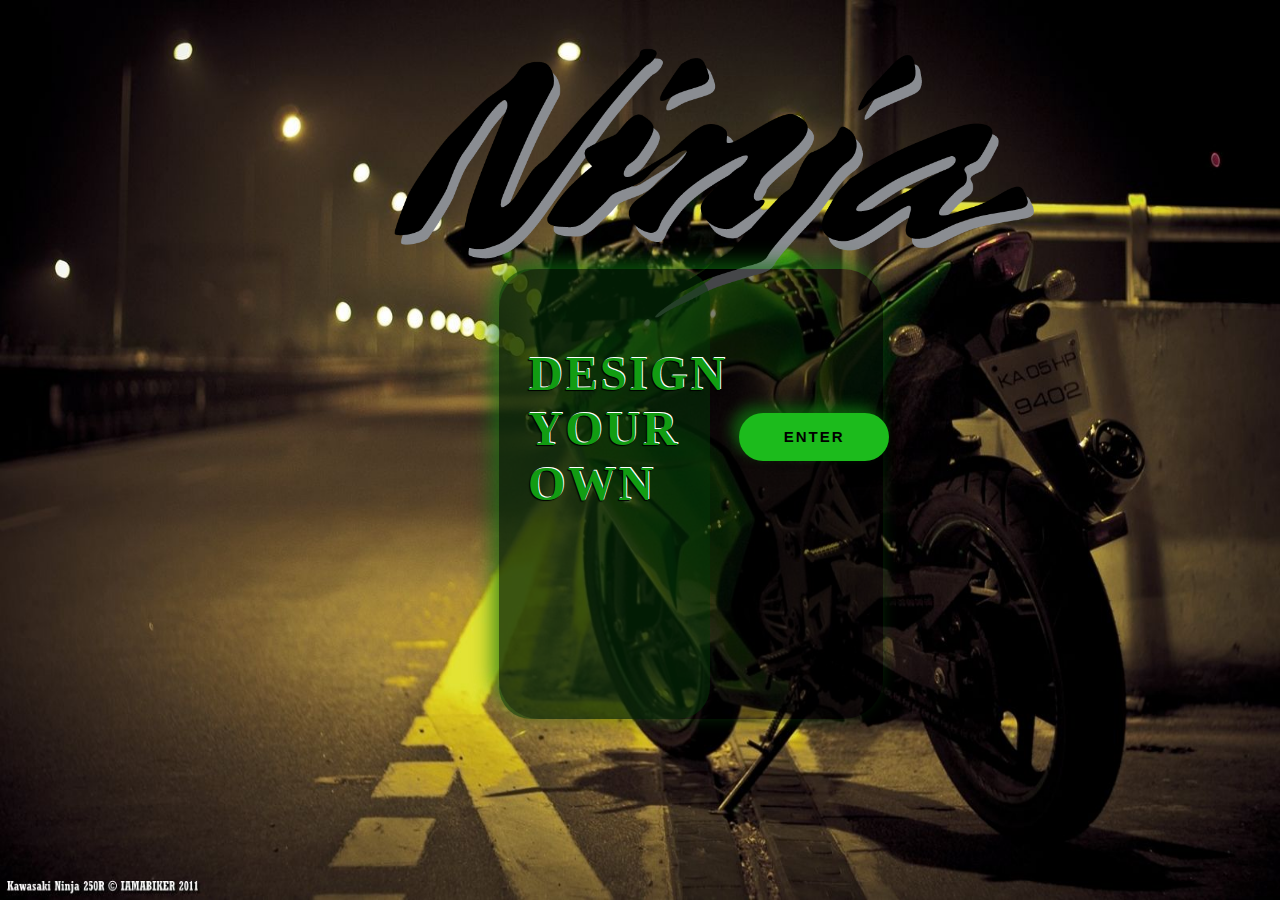
<file: index.html>
<!DOCTYPE html>
<html lang="en">
<head>
    <meta charset="UTF-8">
    <meta name="viewport" content="width=device-width, initial-scale=1.0">
    <meta http-equiv="X-UA-Compatible" content="ie=edge">
    <title>Motorcycle Color Generate</title>
    <link rel="stylesheet" href="design.css">
</head>
<body>
    <div class="container">
        <img class="bgpic" src="./images/bgpic.jpg" height="100%" width="100%">
        <img class="ninja" src="./images/ninja.png"  height="30%" width="50%">
        <div class="card">
            <div class="card2">
            <h1 class="message">Design Your own</h1>
            </div>
            <a href="motor.html"><button class="btn">Enter</button></a>
        </div>
    </div>
</body>

</html>
</file>
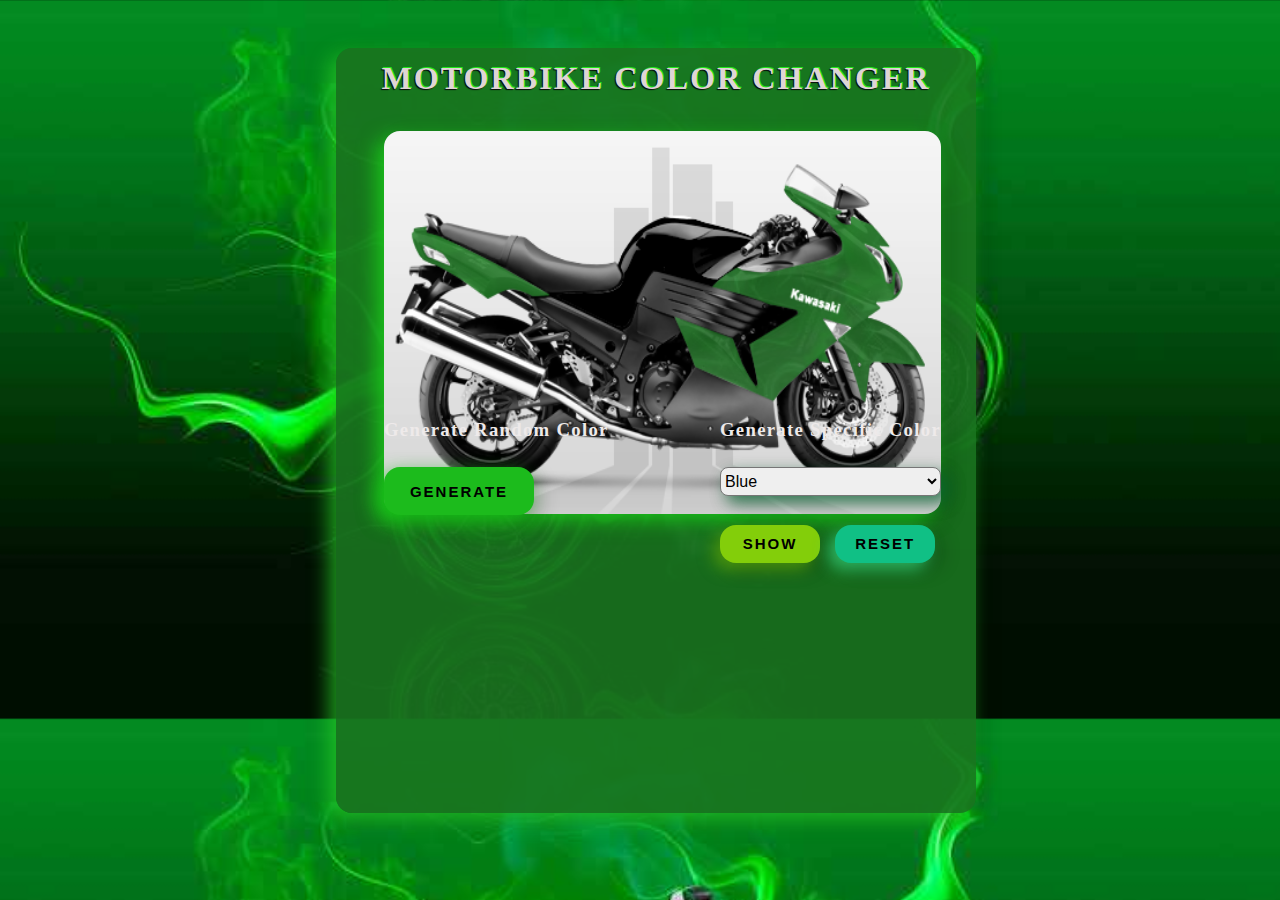
<file: motor.html>
<!DOCTYPE html>
<html lang="en">
<head>
    <meta charset="UTF-8">
    <meta name="viewport" content="width=device-width, initial-scale=1.0">
    <meta http-equiv="X-UA-Compatible" content="ie=edge">
    <title>Color generate</title>
    <link rel="stylesheet" href="design.css">
</head>
<body>
   
    <div class="container3">
        <h1 class="message1">Motorbike Color Changer</h1>
        <img class="motor" src="images/motor.png"> 
        <h3 id="m1">Generate Random Color</h3> 
        <h3 id="m2">Generate Specific Color</h3>
        <button id="generate" onclick="Generate()">Generate</button>
        <select name="color" id="color">
            <option value="blue">Blue</option>
            <option value="gray">Grey</option>
            <option value="green">Green</option>
            <option value="yellow">Yellow</option>
            <option value="lightblue">Light Blue</option>
            <option value="black">Black</option>
        </select>
        <button id="show" onclick="Show()">Show</button>
        <button id="reset" onclick="Reset()">Reset</button>
    </div>
</body>
<script src="main.js"></script>
</html>
</file>
<file: design.css>
*{
    margin: 0;
    padding: 0;
}
body{
    margin: 0px;
    background-image: url(./images/bg2.jpg);
    background-size: cover;
}
.container{
    background-color: rgb(0,0,0,0.5);
    height: 80%;
    width: 50%;
}
.bgpic{
    position: absolute;
    margin: 0px;
}
.card{
    position: absolute;
    height: 50%;
    width: 30%;
    background-color: rgb(0,0,0,0.5);
    margin-top: 2.8in;
    margin-left: 5.2in;
    border-radius: 2.5rem;
    box-shadow: -7px -7px 20px 0 rgba(16, 117, 16, 0.7),7px 7px 20px 0 rgb(0,0,0,0.2);
    border: none;
    min-width: 150px;
}
.card2{
    position: absolute;
    background-color: rgba(4, 56, 8, 0.5);
    height: 100%;
    width: 55%;
    border-radius: 2rem;
}
.message{
    letter-spacing: 2.5px;
    font-family: fantasy;
    color: rgb(18, 156, 18);
    padding:0;
    position: absolute;
    text-align: center;
    margin-left: 0.3in;
    font-size: 3rem;
    font-weight: 700;
    margin-top: 0.8IN;
    width: 50px;
    height: 50px;
    text-transform: uppercase;
    text-shadow: -1px 1px 1px rgba(0,0,0.4), 1px -1px 0 rgba(255,255,255,1);
    
}
.ninja{
    position: absolute;
    margin-top: 0.5in;
    margin-left: 4.1in;
}
.btn{
    background-color: rgb(28, 187, 28);
    height: 0.5in;
    width: 1.5in;
    margin-top: 1.5in;
    margin-left:2.5in;
    border-radius: 25px;
    font-size: 15px;
    font-weight: bold;
    border: none;
    min-width: 150px;
    text-transform: uppercase;
    letter-spacing: 2px;
    box-shadow: -7px -7px 13px 0 rgba(16, 117, 16, 0.7),7px 7px 20px 0 rgb(0,0,0,0.2);
}
.btn:hover{
    box-shadow: inset -7px -7px 20px 0 rgba(13, 219, 157, 0.7) ,
    inset 7px 7px 20px 0 rgba(46, 156, 64, 0.7);
    color: antiquewhite;
}
.container3{
    position: absolute;
    margin-top: 0.5in;
    background-color: rgba(26, 116, 31, 0.9);
    height: 85%;
    width: 50%;
    margin-left: 3.5in;
    box-shadow: -7px 7px 20px 0 rgba(42, 214, 42, 0.7),7px 7px 20px 0 rgb(0,0,0,0.2);
    border: none;
    min-width: 150px;
    border-radius: 1rem;
}
.message1{
    height: 4px;
    margin-top: 12px;
    letter-spacing: 2.1px;
    font-family: cursive ;
    color:rgb(223, 213, 213);
    text-align: center;
    text-transform: uppercase;
    text-shadow: -1px 1px 1px rgb(8, 8, 8), 1px -1px 0 rgb(33, 233, 26);
}
.motor{
    box-shadow: -7px 7px 20px 0 rgba(28, 235, 28, 0.7),7px 7px 20px 0 rgb(0,0,0,0.2);
    position: absolute;
    border-radius: 1rem;
    margin-left: 0.5in;
    margin-top: 0.7in;
    width: 87%;
    height: 50%;
}
h3{
    color:rgb(238, 234, 234);
    position: absolute;
    margin-top: 3.7in;
    font-family: cursive;
    letter-spacing: 1.3px;
}
#m1{
    margin-left:0.5in;
}
#m2{
    margin-left:4in;
}
#generate{
    position: absolute;
    background-color: rgb(28, 187, 28);
    height: 0.5in;
    width: 1.5in;
    margin-top: 4.2in;
    margin-left:0.5in;
    font-size: 15px;
    font-weight: bold;
    border: none;
    min-width: 150px;
    border-radius: 1rem;
    text-transform: uppercase;
    letter-spacing: 2px;
    box-shadow: -7px 7px 20px 0 rgba(24, 202, 24, 0.7),7px 7px 20px 0 rgb(0,0,0,0.2);
}
#generate:hover{
    box-shadow: inset -7px -7px 20px 0 rgba(17, 161, 77, 0.7) ,
    inset 7px 7px 20px 0 rgba(30, 126, 46, 0.7);
    color: antiquewhite;
}
#show{
    position: absolute;
    background-color: rgb(131, 206, 10);
    height: 0.4in;
    width: 0.2in;
    margin-top: 4.8in;
    margin-left:4in;
    font-size: 15px;
    font-weight: bold;
    border: none;
    min-width: 100px;
    text-transform: uppercase;
    letter-spacing: 2px;
    border-radius: 1rem;
    box-shadow: -7px 7px 15px 0 rgba(91, 163, 8, 0.7),7px 7px 20px 0 rgb(0,0,0,0.2);
}
#show:hover{
    box-shadow: inset -7px -7px 20px 0 rgba(143, 187, 22, 0.7) ,
    inset 7px 7px 20px 0 rgba(46, 156, 64, 0.7);
    color: antiquewhite;
}
#reset{
    position: absolute;
    background-color: rgb(16, 192, 133);
    height: 0.4in;
    width: 10px;
    margin-top: 4.8in;
    margin-left:5.2in;
    font-size: 15px;
    font-weight: bold;
    border: none;
    min-width: 100px;
    text-transform: uppercase;
    letter-spacing: 2px;
    border-radius: 1rem;
    box-shadow: -7px 7px 15px 0 rgba(53, 209, 123, 0.7),7px 7px 20px 0 rgb(0,0,0,0.2);
}
#reset:hover{
    box-shadow: inset -7px -7px 20px 0 rgba(35, 143, 206, 0.7) ,
    inset 7px 7px 20px 0 rgba(46, 156, 64, 0.7);
    color: antiquewhite;
}
#color{
    box-shadow: 7px 7px 15px 0 rgba(9, 107, 53, 0.7),7px 7px 20px 0 rgb(0,0,0,0.2);
    border-radius: 0.5rem;
    font-size: 16px;
    font-weight: medium;
    position: absolute;
    height: 0.3in;
    width: 2.3in;
    margin-top: 4.2in;
    margin-left: 4in;

}
</file>
